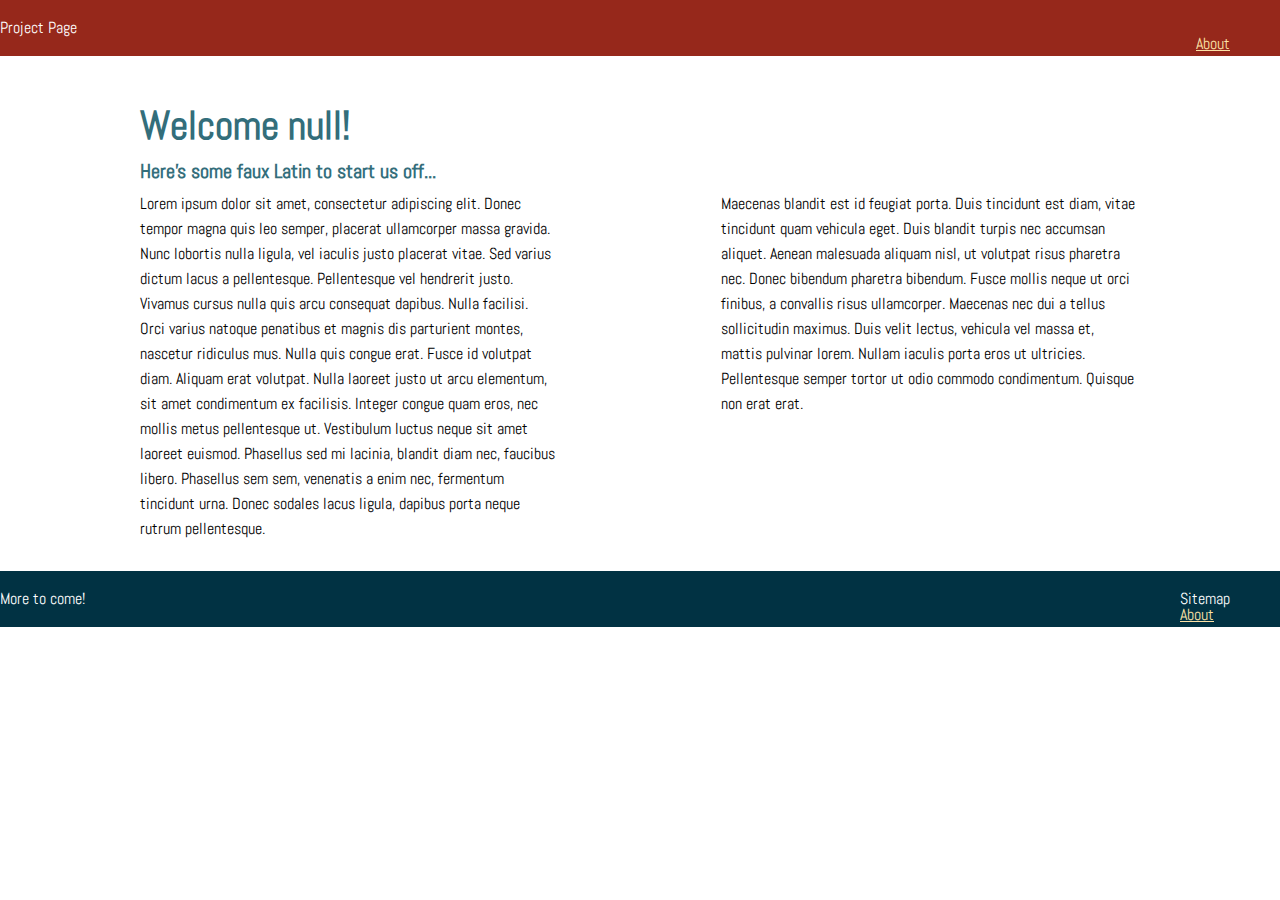
<file: index.html>
<!doctype html>
<html lang="en">
	<head>
		<meta charset="UTF-8">
		<title>Welcome Page</title>
		<link href="style.css" rel="stylesheet">
		<link href="https://fonts.googleapis.com/css?family=Abel" rel="stylesheet">
	</head>

	<body>
    	<header>
	      <div class="container">
	        Project Page
	      </div>
	      <div class="sitemap">
	      	<nav>
	      		<ul>
	      			<li><a href="about.html">About</a></li>
	      		</ul>
	      	</nav>
	      </div>
	    </header>

		<main>
			<div class="container">
				<div class="row">
					<div class="col col-4">
						<h1 id="h1">Welcome to My CPST 342 Project!</h1>
					</div>
				</div>

				<div class="row">
					<div class="col col-8">
						<h2>Here's some faux Latin to start us off...</h2>
					</div>
				</div>

				<div class="row">
					<div class="col col-5">
						<p>Lorem ipsum dolor sit amet, consectetur adipiscing elit. Donec tempor magna quis leo semper, placerat ullamcorper massa gravida. Nunc lobortis nulla ligula, vel iaculis justo placerat vitae. Sed varius dictum lacus a pellentesque. Pellentesque vel hendrerit justo. Vivamus cursus nulla quis arcu consequat dapibus. Nulla facilisi. Orci varius natoque penatibus et magnis dis parturient montes, nascetur ridiculus mus. Nulla quis congue erat. Fusce id volutpat diam. Aliquam erat volutpat. Nulla laoreet justo ut arcu elementum, sit amet condimentum ex facilisis. Integer congue quam eros, nec mollis metus pellentesque ut. Vestibulum luctus neque sit amet laoreet euismod. Phasellus sed mi lacinia, blandit diam nec, faucibus libero. Phasellus sem sem, venenatis a enim nec, fermentum tincidunt urna. Donec sodales lacus ligula, dapibus porta neque rutrum pellentesque.</p>
					</div>

					<div class="col col-2">
						<p></p>
					</div>

					<div class="col col-5">
						<p>Maecenas blandit est id feugiat porta. Duis tincidunt est diam, vitae tincidunt quam vehicula eget. Duis blandit turpis nec accumsan aliquet. Aenean malesuada aliquam nisl, ut volutpat risus pharetra nec. Donec bibendum pharetra bibendum. Fusce mollis neque ut orci finibus, a convallis risus ullamcorper. Maecenas nec dui a tellus sollicitudin maximus. Duis velit lectus, vehicula vel massa et, mattis pulvinar lorem. Nullam iaculis porta eros ut ultricies. Pellentesque semper tortor ut odio commodo condimentum. Quisque non erat erat.</p>
					</div>
				</div>
			</div>
		</main>

		<footer>
			<div class="container">
        		More to come!
        		<div class="sitemap">
        			<h5>Sitemap</h5>
        			<nav>
						<ul>
	        				<li> <a href="about.html">About</a></li>
	        			</ul>
	        		</nav>
        		</div>
        	</div>
		</footer>
	    
	    <script src="script.js"></script>    
	</body>
</html>
</file>
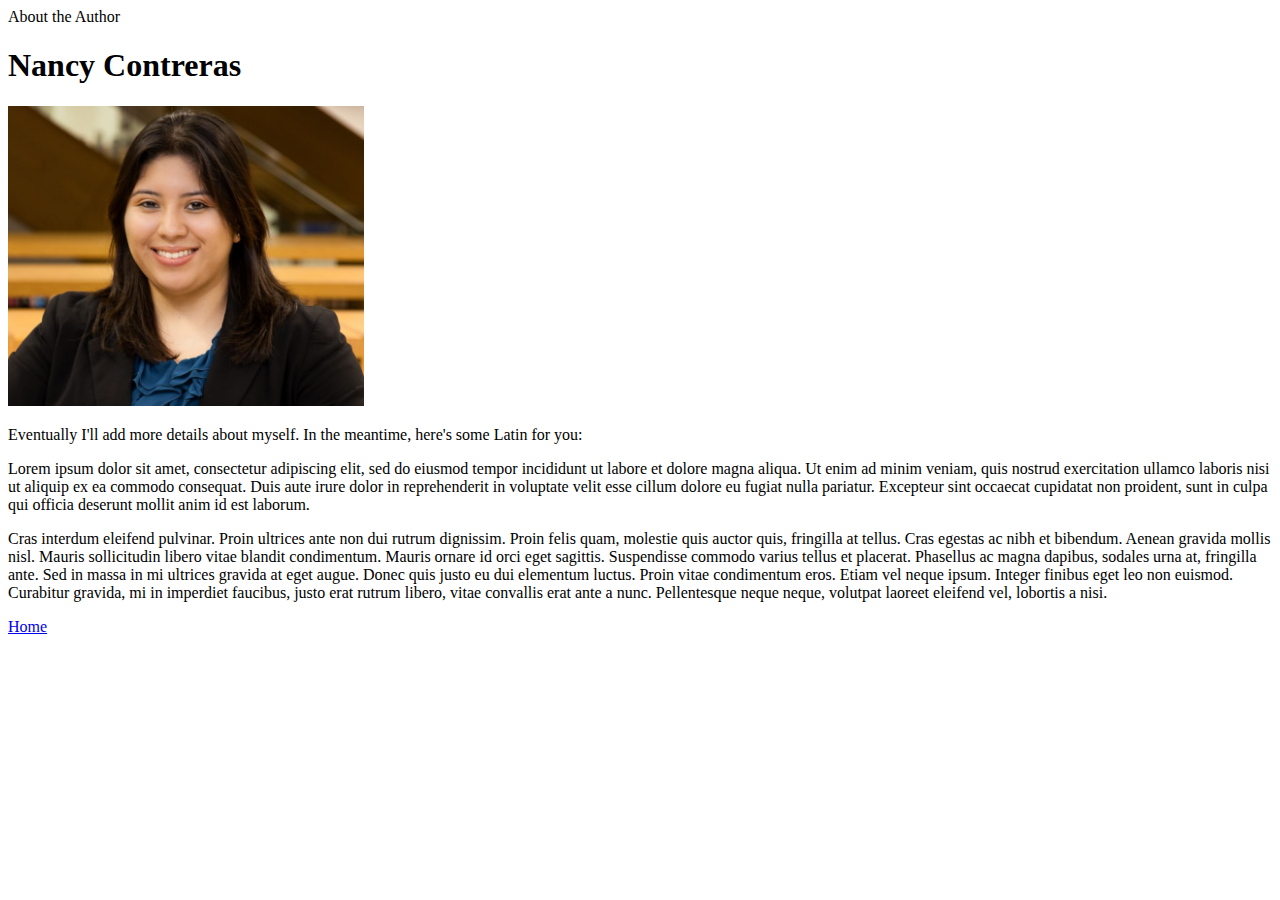
<file: about.html>
<!doctype html>
<html lang="en">
	<head>
		<title>About the Author</title>
		<meta charset="UTF-8">
		<meta name="viewport" content="width=device-width, initial-scale=1, shrink-to-fit=no">
		<link rel="stylesheet" href="https://maxcdn.bootstrapcdn.com/bootstrap/4.0.0-beta.2/css/bootstrap.min.css" integrity="sha384-PsH8R72JQ3SOdhVi3uxftmaW6Vc51MKb0q5P2rRUpPvrszuE4W1povHYgTpBfshb" crossorigin="anonymous">
	</head>

	<body>
		<nav class="navbar navbar-dark bg-dark">
		  <span class="navbar-text">
		    About the Author
		  </span>
		</nav>
		
		<main>
			<div class="col-sm-8">
				<h1>Nancy Contreras</h1>
			</div>

			<div class="card">
		        <img src="nancy.JPG" class="rounded mx-auto d-block" alt="Nancy" style="height: 300px; width: auto;">
		    </div>

			<div class="row">
				<div class="col-sm-4">
					<p>Eventually I'll add more details about myself. In the meantime, here's some Latin for you:</p>
				</div>
			</div>	

			<div class="row">
				<div class="col-sm-8">
			  		<p>Lorem ipsum dolor sit amet, consectetur adipiscing elit, sed do eiusmod tempor incididunt ut labore et dolore magna aliqua. Ut enim ad minim veniam, quis nostrud exercitation ullamco laboris nisi ut aliquip ex ea commodo consequat. Duis aute irure dolor in reprehenderit in voluptate velit esse cillum dolore eu fugiat nulla pariatur. Excepteur sint occaecat cupidatat non proident, sunt in culpa qui officia deserunt mollit anim id est laborum.</p>
			  	</div>
			 </div>

			<div class="row">
				<div class="col-sm-8">
			  		<p>Cras interdum eleifend pulvinar. Proin ultrices ante non dui rutrum dignissim. Proin felis quam, molestie quis auctor quis, fringilla at tellus. Cras egestas ac nibh et bibendum. Aenean gravida mollis nisl. Mauris sollicitudin libero vitae blandit condimentum. Mauris ornare id orci eget sagittis. Suspendisse commodo varius tellus et placerat. Phasellus ac magna dapibus, sodales urna at, fringilla ante. Sed in massa in mi ultrices gravida at eget augue. Donec quis justo eu dui elementum luctus. Proin vitae condimentum eros. Etiam vel neque ipsum. Integer finibus eget leo non euismod. Curabitur gravida, mi in imperdiet faucibus, justo erat rutrum libero, vitae convallis erat ante a nunc. Pellentesque neque neque, volutpat laoreet eleifend vel, lobortis a nisi.</p>
			  	</div>
			 </div>
		</main>

		<footer class="text-muted">
		    <div class="container">
		        <p class="float-right">
		        	<a href="index.html">Home</a>
		        </p>
	    	</div>
	    </footer>
	</body>
</html>
</file>
<file: style.css>
/* http://meyerweb.com/eric/tools/css/reset/ 
   v2.0 | 20110126
   License: none (public domain)
*/

html, body, div, span, applet, object, iframe,
h1, h2, h3, h4, h5, h6, p, blockquote, pre,
a, abbr, acronym, address, big, cite, code,
del, dfn, em, img, ins, kbd, q, s, samp,
small, strike, strong, sub, sup, tt, var,
b, u, i, center,
dl, dt, dd, ol, ul, li,
fieldset, form, label, legend,
table, caption, tbody, tfoot, thead, tr, th, td,
article, aside, canvas, details, embed, 
figure, figcaption, footer, header, hgroup, 
menu, nav, output, ruby, section, summary,
time, mark, audio, video {
	margin: 0;
	padding: 0;
	border: 0;
	font-size: 100%;
	font: inherit;
	vertical-align: baseline;
}
/* HTML5 display-role reset for older browsers */
article, aside, details, figcaption, figure, 
footer, header, hgroup, menu, nav, section {
	display: block;
}
body {
	line-height: 1;
}
ol, ul {
	list-style: none;
}
blockquote, q {
	quotes: none;
}
blockquote:before, blockquote:after,
q:before, q:after {
	content: '';
	content: none;
}
table {
	border-collapse: collapse;
	border-spacing: 0;
}

/**
 *############################################
 *########## END CSS RESET ###################
 *############################################
 */


body {
	font-size: 16px;
}

header {
	background: #96281B;
	padding: 20px 0;
	margin-bottom: 50px;
	color: white;
	font-family: 'Abel', sans-serif;
}

header .sitemap {
	float: right;
	padding-right: 50px;
}

a{
	color: #FDE3A7;
}

a.visited{
	color: #E9D460;
}

main{
	width: 1000px;
	margin: 0 auto;
	font-family: 'Abel', sans-serif;
}

h1 {
	margin: 0 auto;
	margin-bottom: 15px;
	text-align: left;
	/*background-color: yellow; added color to visually confirm column sizes*/
	color: #336E7B;
	font-family: 'Abel', sans-serif;
	font-size: 2.5rem;
	font-weight: bold;
	
}

h2 {
	color: #336E7B;
	font-family: 'Abel', sans-serif;
	font-size: 1.25rem;
	font-weight: bold;
	/*background-color: red; added color to visually confirm column sizes*/
	margin-bottom: 10px;
}

p {
	font-family: 'Abel', sans-serif;
	margin-bottom: 30px; /* 30px is required*/
	line-height: 25px;
	/*background: pink; added color to visually confirm column sizes*/
}

footer {
	background: #013243;
	padding: 20px 0;
	color: white;
	font-family: 'Abel', sans-serif;
}

footer .sitemap {
  float: right;
  padding-right: 50px;
}

/*###################
######### GRID ######
#####################*/

.col {
	margin-left: 0;
	float: left;
}

.col-1 {
	width: 8.3%;
}

.col-2 {
	width: 16.6%;
}

.col-3 {
	width: 24.9%;
}

.col-4 {
	width: 33.2%;
}

.col-5 {
	width: 41.5%;
}

.col-6 {
	width: 49.8%;
}

.col-7 {
	width: 58.1%;
}

.col-8 {
	width: 66.4%;
}

.col-9 {
	width: 74.7%;
}

.col-10 {
	width: 83%;
}

.col-11 {
	width: 91.3%;
} 

/*col 12 is 100% of the page*/

.row {
	width: 100%;
	padding: 0px;
	margin: 0px;
}

.row::after {
	content:"";
	display: block;
	clear:both;
}

/*############# RESPONSIVENESS #################*/
@media (max-width: 1000px) {
	* { width: 100% !important}
}
</file>
